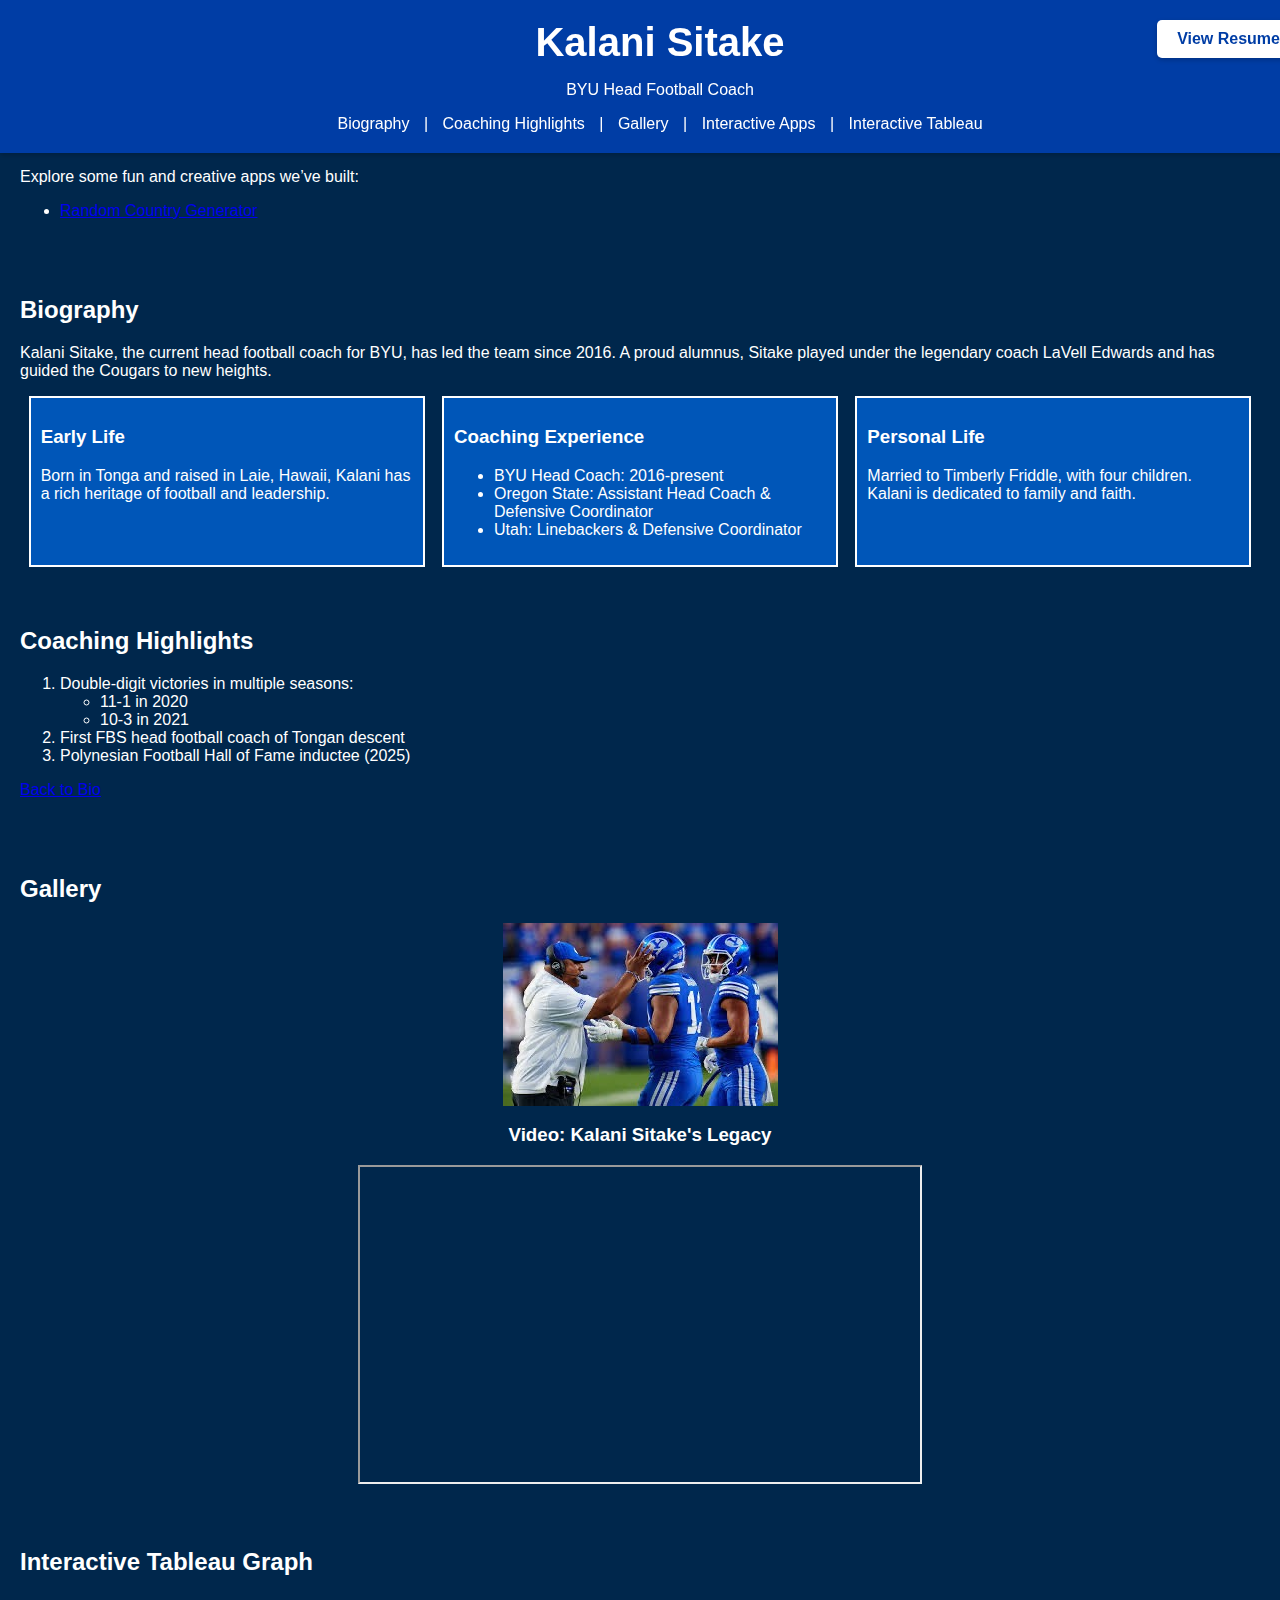
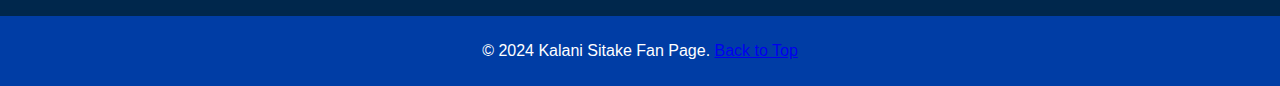
<file: kalani.html>
<!DOCTYPE html>
<html lang="en">
<head>
    <meta charset="UTF-8">
    <meta name="viewport" content="width=device-width, initial-scale=1.0">
    <title>Kalani Sitake - BYU Head Coach</title>
    <link rel="stylesheet" href="css/kalani.css">
</head>
<body>
    <header>
        <h1>Kalani Sitake</h1>
        <p>BYU Head Football Coach</p>
        <nav>
            <a href="#bio">Biography</a> |
            <a href="#highlights">Coaching Highlights</a> |
            <a href="#gallery">Gallery</a> |
            <a href="#apps">Interactive Apps</a> |
            <a href="#tableau">Interactive Tableau</a>
        </nav>
        <a href="index.html" class="resume-button" target="_blank">View Resume</a>
    </header>
    <main>
        <section id="apps" class="content-section">
            <h2>Interactive Apps</h2>
            <p>Explore some fun and creative apps we’ve built:</p>
            <ul>
                <li><a href="random-country-generator.html" target="_blank">Random Country Generator</a></li>
            </ul>
        </section>
        <section id="bio" class="content-section">
            <h2>Biography</h2>
            <p>Kalani Sitake, the current head football coach for BYU, has led the team since 2016. A proud alumnus, Sitake played under the legendary coach LaVell Edwards and has guided the Cougars to new heights.</p>
            <div class="bio-details">
                <div class="bio-div">
                    <h3>Early Life</h3>
                    <p>Born in Tonga and raised in Laie, Hawaii, Kalani has a rich heritage of football and leadership.</p>
                </div>
                <div class="bio-div">
                    <h3>Coaching Experience</h3>
                    <ul>
                        <li>BYU Head Coach: 2016-present</li>
                        <li>Oregon State: Assistant Head Coach & Defensive Coordinator</li>
                        <li>Utah: Linebackers & Defensive Coordinator</li>
                    </ul>
                </div>
                <div class="bio-div">
                    <h3>Personal Life</h3>
                    <p>Married to Timberly Friddle, with four children. Kalani is dedicated to family and faith.</p>
                </div>
            </div>
        </section>

        <section id="highlights" class="content-section">
            <h2>Coaching Highlights</h2>
            <ol>
                <li>
                    Double-digit victories in multiple seasons:
                    <ul>
                        <li>11-1 in 2020</li>
                        <li>10-3 in 2021</li>
                    </ul>
                </li>
                <li>First FBS head football coach of Tongan descent</li>
                <li>Polynesian Football Hall of Fame inductee (2025)</li>
            </ol>
            <p><a href="#bio">Back to Bio</a></p>
        </section>

        <section id="gallery" class="content-section">
            <h2>Gallery</h2>
            <img 
            src="assets/img/kalani Small.jpeg"
            alt="Kalani Sitake at Kansas State press conference" 
            style="max-width: 100%; height: auto;">            <div class="video">
                <h3>Video: Kalani Sitake's Legacy</h3>
                <iframe width="560" height="315" src="https://www.youtube.com/embed/E0RbcgSTbqo" title="Kalani Sitake Video"></iframe>
            </div>
        </section>

        <section id="tableau" class="content-section">
            <h2>Interactive Tableau Graph</h2>
            <div class='tableauPlaceholder' id='viz1733856995464' style='position: relative'><noscript><a href='#'><img alt='Timeline ' src='https:&#47;&#47;public.tableau.com&#47;static&#47;images&#47;BY&#47;BYUAlumniintheSuperBowl_16437567503580&#47;Timeline&#47;1_rss.png' style='border: none' /></a></noscript><object class='tableauViz'  style='display:none;'><param name='host_url' value='https%3A%2F%2Fpublic.tableau.com%2F' /> <param name='embed_code_version' value='3' /> <param name='site_root' value='' /><param name='name' value='BYUAlumniintheSuperBowl_16437567503580&#47;Timeline' /><param name='tabs' value='no' /><param name='toolbar' value='yes' /><param name='static_image' value='https:&#47;&#47;public.tableau.com&#47;static&#47;images&#47;BY&#47;BYUAlumniintheSuperBowl_16437567503580&#47;Timeline&#47;1.png' /> <param name='animate_transition' value='yes' /><param name='display_static_image' value='yes' /><param name='display_spinner' value='yes' /><param name='display_overlay' value='yes' /><param name='display_count' value='yes' /><param name='language' value='en-US' /></object></div>                <script type='text/javascript'>                    var divElement = document.getElementById('viz1733856995464');                    var vizElement = divElement.getElementsByTagName('object')[0];                    if ( divElement.offsetWidth > 800 ) { vizElement.style.width='1400px';vizElement.style.height='927px';} else if ( divElement.offsetWidth > 500 ) { vizElement.style.width='1400px';vizElement.style.height='927px';} else { vizElement.style.width='100%';vizElement.style.height='1227px';}                     var scriptElement = document.createElement('script');                    scriptElement.src = 'https://public.tableau.com/javascripts/api/viz_v1.js';                    vizElement.parentNode.insertBefore(scriptElement, vizElement);                </script>
        </section>
    </main>

    <footer>
        <p>&copy; 2024 Kalani Sitake Fan Page. <a href="#bio">Back to Top</a></p>
    </footer>
</body>
</html>
</file>
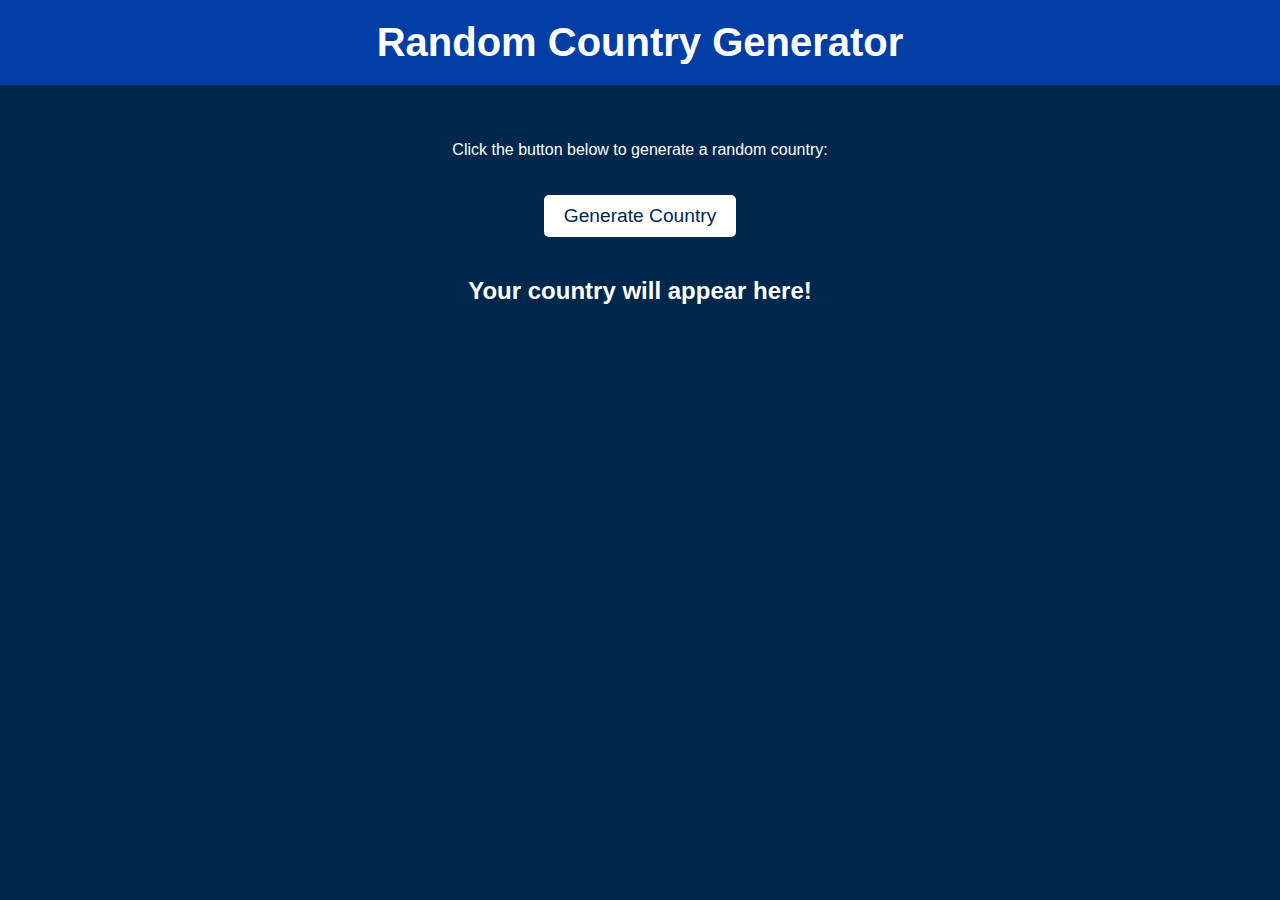
<file: random-country-generator.html>
<!DOCTYPE html>
<html lang="en">
<head>
    <meta charset="UTF-8">
    <meta name="viewport" content="width=device-width, initial-scale=1.0">
    <title>Random Country Generator</title>
    <style>
        body {
            font-family: Arial, sans-serif;
            background-color: #00274C; /* BYU Blue */
            color: #FFFFFF;
            text-align: center;
            margin: 0;
            padding: 0;
        }

        header {
            background-color: #003DA5; /* Lighter BYU Blue */
            padding: 20px;
        }

        header h1 {
            font-size: 2.5em;
            margin: 0;
        }

        main {
            margin: 20px;
            padding: 20px;
        }

        button {
            background-color: #FFFFFF;
            color: #00274C;
            border: none;
            padding: 10px 20px;
            font-size: 1.2em;
            border-radius: 5px;
            cursor: pointer;
            margin: 20px;
            transition: background-color 0.3s ease;
        }

        button:hover {
            background-color: #E5E5E5;
        }

        .country-display {
            margin-top: 20px;
            font-size: 1.5em;
            font-weight: bold;
        }
    </style>
</head>
<body>
    <header>
        <h1>Random Country Generator</h1>
    </header>
    <main>
        <p>Click the button below to generate a random country:</p>
        <button onclick="generateCountry()">Generate Country</button>
        <div class="country-display" id="country-display">Your country will appear here!</div>
    </main>
    <script>
        // List of countries
        const countries = [
            "United States", "Canada", "Mexico", "Brazil", "United Kingdom", 
            "France", "Germany", "China", "India", "Japan", 
            "South Korea", "Australia", "New Zealand", "Italy", "Spain", 
            "South Africa", "Egypt", "Kenya", "Russia", "Argentina"
        ];

        // Function to generate a random country
        function generateCountry() {
            const randomIndex = Math.floor(Math.random() * countries.length);
            const country = countries[randomIndex];
            document.getElementById('country-display').textContent = `🌍 ${country}`;
        }
    </script>
</body>
</html>
</file>
<file: css/kalani.css>
body {
    font-family: 'Arial', sans-serif;
    margin: 0;
    padding: 0;
    background-color: #00274C;
    color: #FFFFFF;
}

header {
    text-align: center;
    background-color: #003DA5;
    padding: 20px;
    color: #FFFFFF;
}

header h1 {
    font-size: 2.5em;
}

header nav a {
    color: #FFFFFF;
    text-decoration: none;
    margin: 0 10px;
}

header nav a:hover {
    text-decoration: underline;
}

.content-section {
    padding: 20px;
}

.bio-details {
    display: flex;
    justify-content: space-around;
}

.bio-div {
    border: 2px solid #FFFFFF;
    padding: 10px;
    width: 30%;
    background-color: #0056B8;
    color: #FFFFFF;
}

img {
    display: block;
    margin: 10px auto;
    max-width: 80%;
}

.video {
    text-align: center;
}

footer {
    background-color: #003DA5;
    color: #FFFFFF;
    text-align: center;
    padding: 10px;
}
.fixed-nav {
    position: fixed;
    top: 0;
    width: 100%;
    background-color: #003DA5; /* Lighter BYU Blue */
    color: #FFFFFF;
    text-align: center;
    padding: 10px 0;
    z-index: 1000; /* Ensures it stays above other elements */
    box-shadow: 0 2px 5px rgba(0, 0, 0, 0.2);
}

.fixed-nav a {
    color: #FFFFFF;
    text-decoration: none;
    margin: 0 15px;
}

.fixed-nav a:hover {
    text-decoration: underline;
}

body {
    padding-top: 60px; /* Add padding to prevent content overlap with fixed nav */
}
header {
    position: fixed;
    top: 0;
    width: 100%;
    background-color: #003DA5; /* Lighter BYU Blue */
    color: #FFFFFF;
    padding: 20px;
    text-align: center;
    box-shadow: 0 2px 5px rgba(0, 0, 0, 0.2);
    z-index: 1000; /* Ensures it stays above other content */
}

header h1 {
    margin: 0;
    font-size: 2.5em;
}

header nav a {
    color: #FFFFFF;
    text-decoration: none;
    margin: 0 10px;
}

header nav a:hover {
    text-decoration: underline;
}

body {
    padding-top: 80px; /* Prevents content overlap with fixed header */
}

.resume-button {
    position: absolute;
    top: 20px;
    right: 20px;
    background-color: #FFFFFF;
    color: #003DA5;
    text-decoration: none;
    padding: 10px 20px;
    border-radius: 5px;
    font-size: 1em;
    font-weight: bold;
    box-shadow: 0 2px 5px rgba(0, 0, 0, 0.2);
    transition: background-color 0.3s ease;
}

.resume-button:hover {
    background-color: #E5E5E5;
}
</file>
